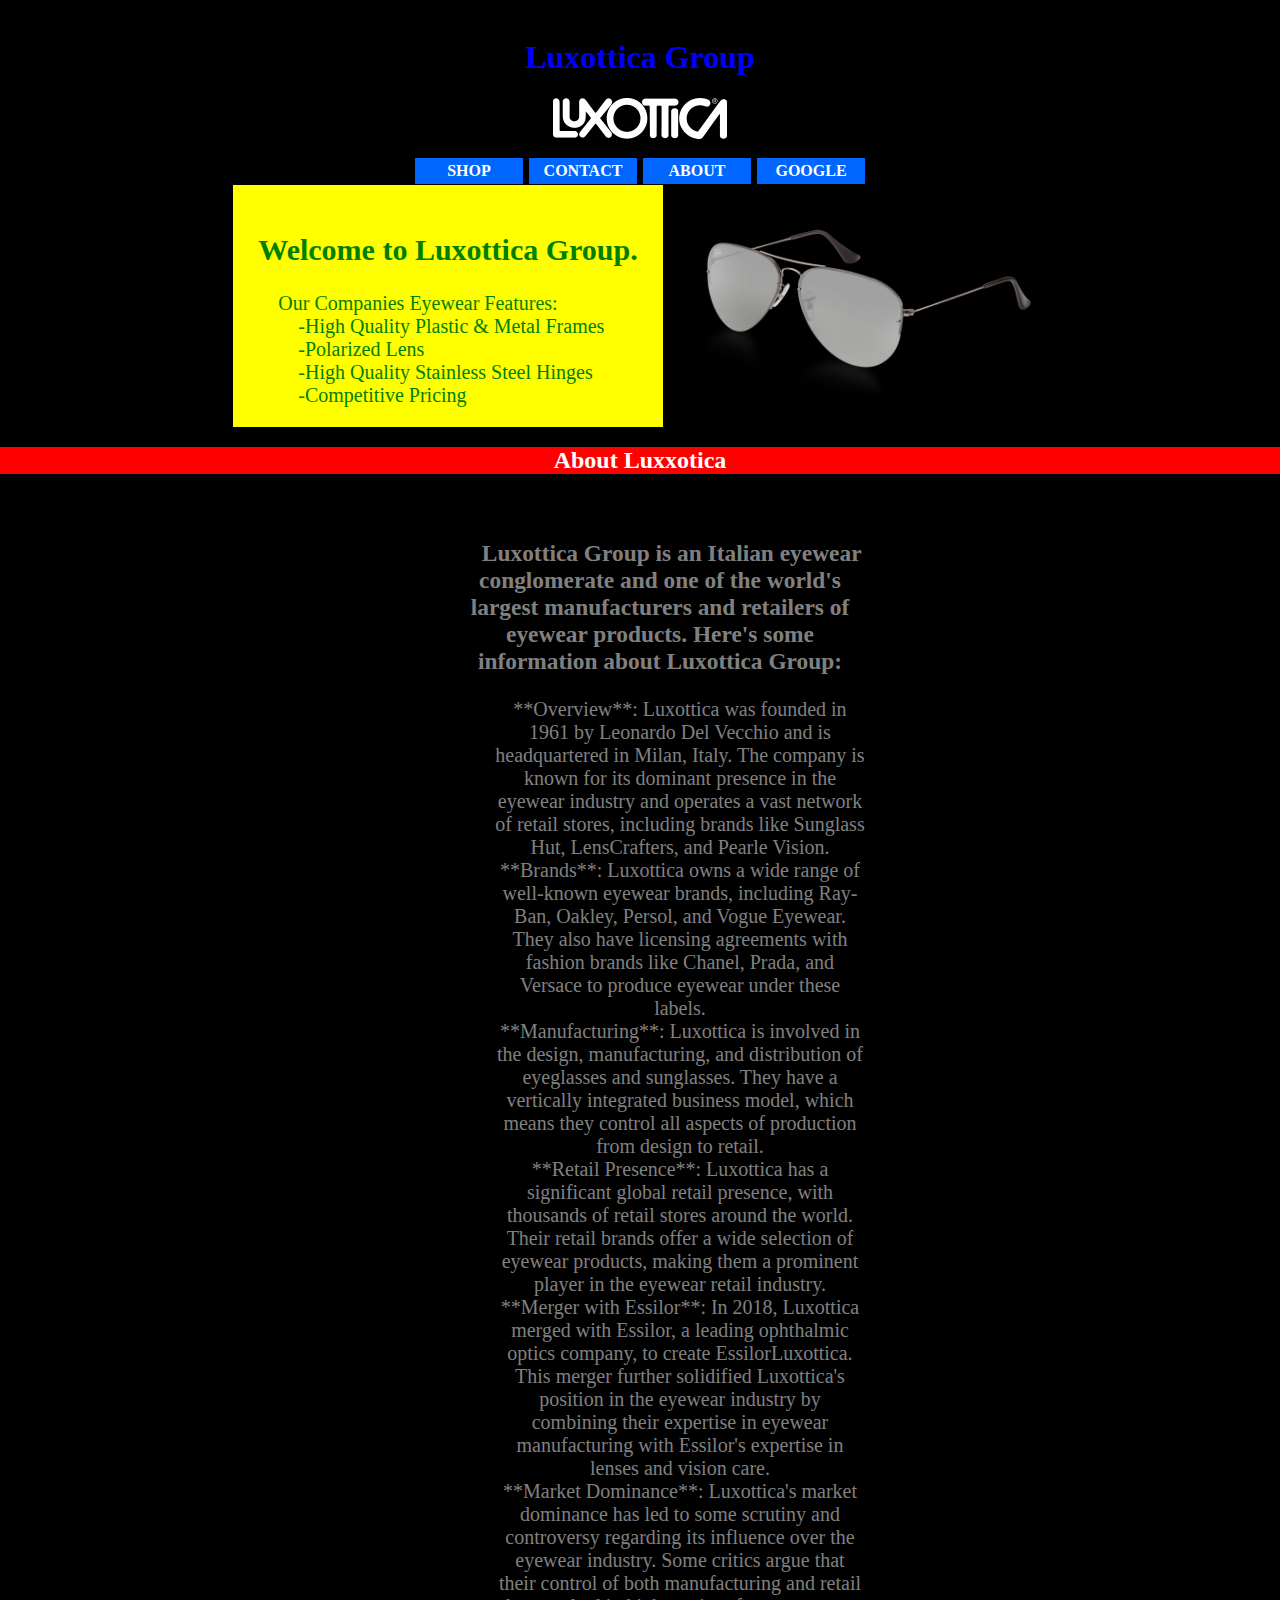
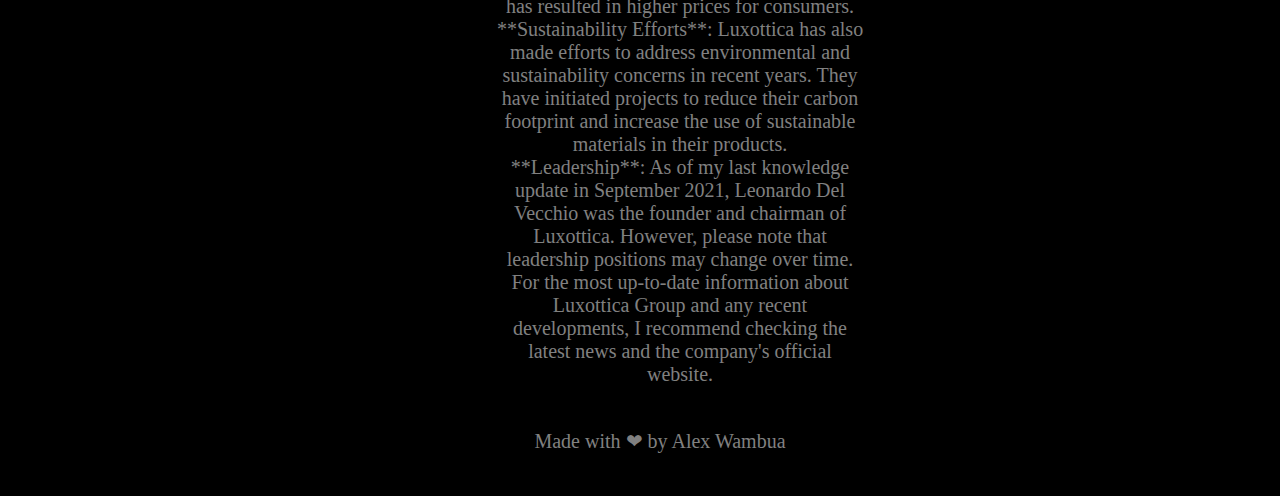
<file: index.html>
<html>
<head>
    <link rel="stylesheet" type="text/css" href="style.css">
    <title>Luxottica Group</title>
    <meta name="author" content="862384966">
</head>
<body>
    
    <div class="Main">
        <br>
		<h1 class="title">Luxottica Group</h1>
        <img src="logo.png">
        <br>
        <br>
		<ul>
            <li class="drop-button">
                <a href="index.html">Shop</a>
                <ul class="drop">
                <li><a target="blank" href="http://www.ray-ban.com/usa/">RayBan</a></li>
                <li><a target="blank" href="http://www.oakley.com/">Oakley</a></li>
                </ul>
            </li>
			<li class="drop-button">
                <a href="contact.html">Contact</a>
                <ul class="drop">
                <li><a target="blank" href="mailto:jzhou200@ucr.edu">Email</a></li>
                <li><a target="blank" href="tel:555-555-5555">Phone</a></li>
                </ul>
            </li>
            <li><a href="about.html">About</a></li>
			<li><a href="https:/google.com" id="google-link">Google</a></li>
        </ul>
		<div class="Text">
        <br>
		   <h2 class="information">Welcome to Luxottica Group.</h2>
           <dl>
           <dt>&emsp;Our Companies Eyewear Features:</dt>
           <dd>-High Quality Plastic & Metal Frames</dd>
           <dd>-Polarized Lens</dd>
           <dd>-High Quality Stainless Steel Hinges</dd>
           <dd>-Competitive Pricing</dd>
           </dl>
        </div>

        <div class="Picture">
		    <img src="ray-ban.png" width="380px">
        </div>
		
		<h2 class="information1">About Luxxotica</h2>
		<div class="Text1">
		    <ul>
				<ol>	
					<br>
					<h3 class="luxxotica">&nbsp;&nbsp;&nbsp;&nbsp;Luxottica Group is an Italian eyewear conglomerate and one of the world's largest manufacturers and retailers of eyewear products. Here's some information about Luxottica Group:</h3>
					<ol class="extrainfo">
						<li>**Overview**: Luxottica was founded in 1961 by Leonardo Del Vecchio and is headquartered in Milan, Italy. The company is known for its dominant presence in the eyewear industry and operates a vast network of retail stores, including brands like Sunglass Hut, LensCrafters, and Pearle Vision.</li>

						<li>**Brands**: Luxottica owns a wide range of well-known eyewear brands, including Ray-Ban, Oakley, Persol, and Vogue Eyewear. They also have licensing agreements with fashion brands like Chanel, Prada, and Versace to produce eyewear under these labels.</li>
					 
						<br>
						<li>**Manufacturing**: Luxottica is involved in the design, manufacturing, and distribution of eyeglasses and sunglasses. They have a vertically integrated business model, which means they control all aspects of production from design to retail.</li>

						<li>**Retail Presence**: Luxottica has a significant global retail presence, with thousands of retail stores around the world. Their retail brands offer a wide selection of eyewear products, making them a prominent player in the eyewear retail industry.</li>

						<li>**Merger with Essilor**: In 2018, Luxottica merged with Essilor, a leading ophthalmic optics company, to create EssilorLuxottica. This merger further solidified Luxottica's position in the eyewear industry by combining their expertise in eyewear manufacturing with Essilor's expertise in lenses and vision care.</li>
					
						<br>
						<li>**Market Dominance**: Luxottica's market dominance has led to some scrutiny and controversy regarding its influence over the eyewear industry. Some critics argue that their control of both manufacturing and retail has resulted in higher prices for consumers.</li>

						<li>**Sustainability Efforts**: Luxottica has also made efforts to address environmental and sustainability concerns in recent years. They have initiated projects to reduce their carbon footprint and increase the use of sustainable materials in their products.</li>
					
						<br>
						<li>**Leadership**: As of my last knowledge update in September 2021, Leonardo Del Vecchio was the founder and chairman of Luxottica. However, please note that leadership positions may change over time.</li>

						<li>For the most up-to-date information about Luxottica Group and any recent developments, I recommend checking the latest news and the company's official website.
					</ol>
					<br>
					<p>Made with &#x2764; by Alex Wambua</p>
					<br>
				</ol>
			</ul>
			
	    
				
		</div>
		
	</div>
	
</body>
</html>
</file>
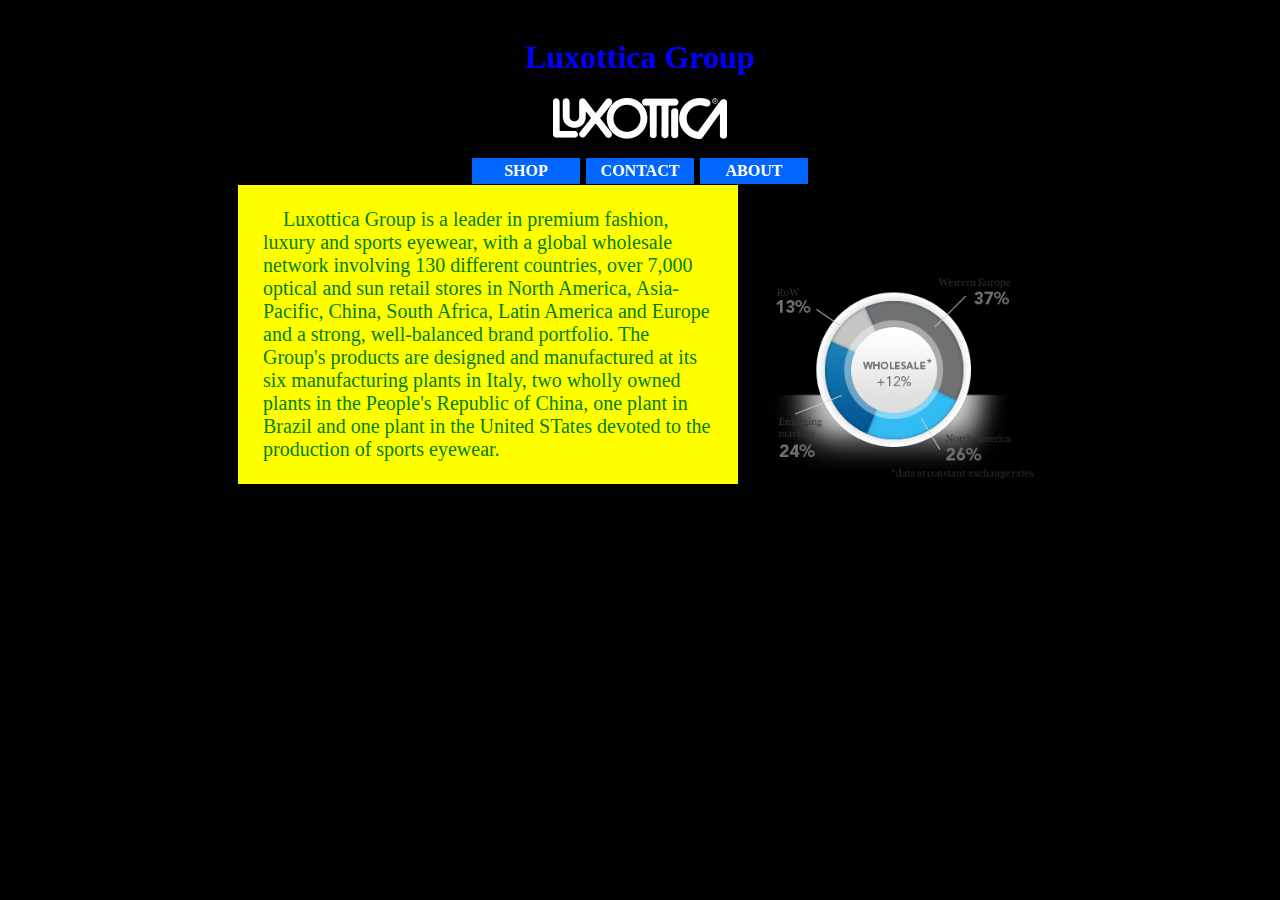
<file: about.html>
<html>
<head>
    <link rel="stylesheet" type="text/css" href="style.css">
    <title>About</title>
    <meta name="author" content="862384966">
</head>
<body>
    <div class="Main">
        <br>
		<h1 class="title">Luxottica Group</h1>
        <img src="logo.png">
        <br>
        <br>
        <ul>
            <li class="drop-button">
                <a href="index.html">Shop</a>
                <ul class="drop">
                <li><a target="blank" href="http://www.ray-ban.com/usa/">RayBan</a></li>
                <li><a target="blank" href="http://www.oakley.com/">Oakley</a></li>
                </ul>
            </li>
            <li class="drop-button">
                <a href="contact.html">Contact</a>
                <ul class="drop">
                <li><a target="blank" href="mailto:jzhou200@ucr.edu">Email</a></li>
                <li><a target="blank" href="tel:555-555-5555">Phone</a></li>
                </ul>
            </li>
            <li><a href="about.html">About</a></li>
        </ul>
		<div class="Text">
		    <br>
            &nbsp;&nbsp;&nbsp;&nbsp;Luxottica Group is a leader in premium fashion, luxury and sports eyewear, with a global wholesale network involving 130 different countries, over 7,000 optical and sun retail stores in North America, Asia-Pacific, China, South Africa, Latin America and Europe and a strong, well-balanced brand portfolio. The Group's products are designed and manufactured at its six manufacturing plants in Italy, two wholly owned plants in the People's Republic of China, one plant in Brazil and one plant in the United STates devoted to the production of sports eyewear.
            <br>
            <br>
			
			
            
		</div>

        <div class="Picture">
		     <img src="sales.png" width="300px">
           
        </div>
        </ul>
    </div>
</body>
</html>
</file>
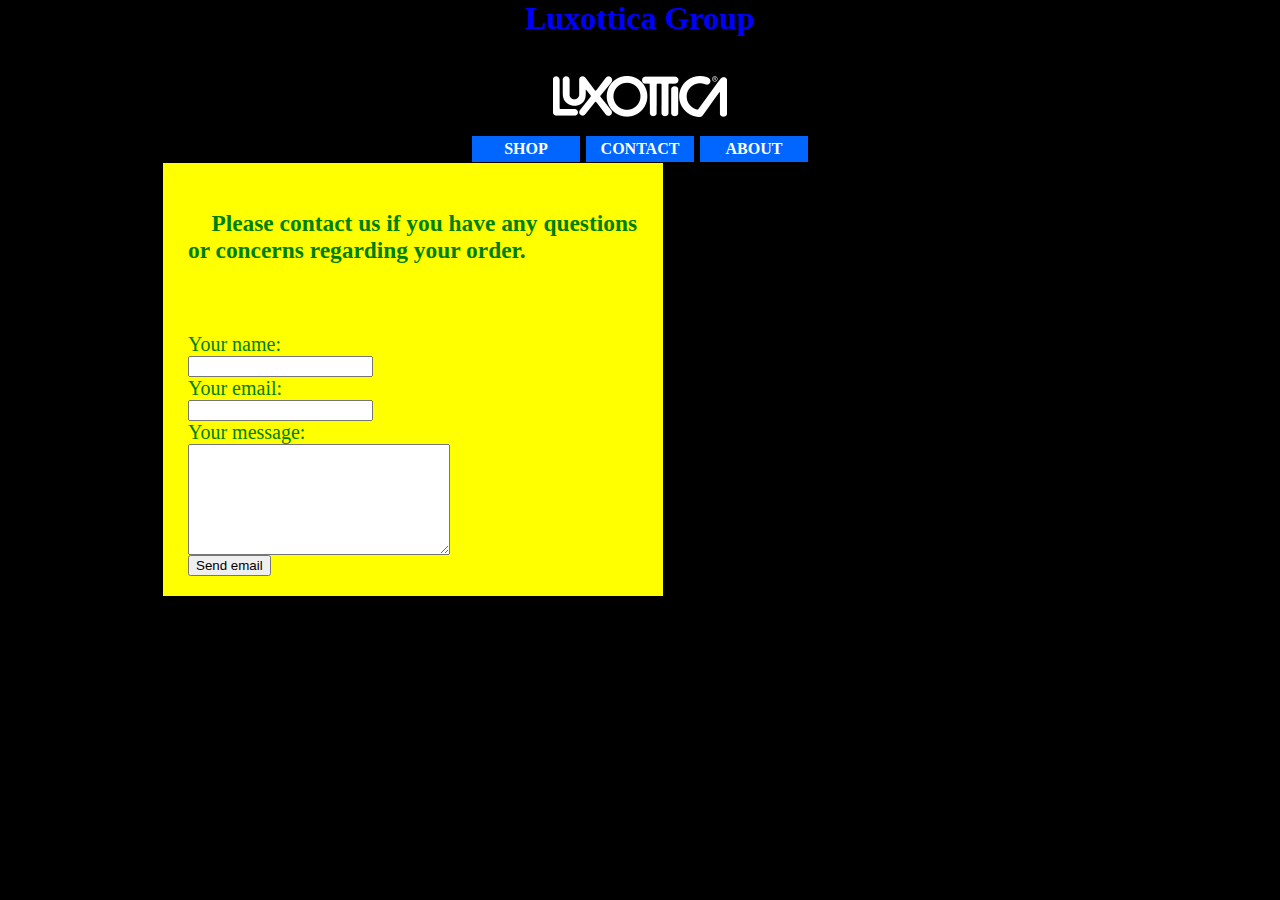
<file: contact.html>
<html>
<head>
    <link rel="stylesheet" type="text/css" href="style.css">
    <title>Luxottica Group</title>
    <meta name="author" content="862384966">
</head>
<body>
    <div class="Main">
	<h1 class="title">Luxottica Group</h1>
        <br>
        <img src="logo.png">
        <br>
        <br>
		<ul>
            <li class="drop-button">
                <a href="index.html">Shop</a>
                <ul class="drop">
                <li><a target="blank" href="http://www.ray-ban.com/usa/">RayBan</a></li>
                <li><a target="blank" href="http://www.oakley.com/">Oakley</a></li>
                </ul>
            </li>
			<li class="drop-button">
                <a href="contact.html">Contact</a>
                <ul class="drop">
                <li><a target="blank" href="mailto:majorthegreatcodes@gmail.com">Email</a></li>
                <li><a target="blank" href="tel:011-598-6953">Phone</a></li>
                </ul>
            </li>
            <li><a href="about.html">About</a></li>
        </ul>
		<div class="Text">
		    <br>
            <h3 id="contact-us">&emsp;Please contact us if you have any questions or concerns regarding your order.</h3>
            <br>
            <br>
            <form method="POST">
            <input type="hidden" name="action" value="submit"> Your name:<br>
            <input name="name" type="text"> <br> Your email:<br>
            <input name="email" type="text"> <br> Your message:<br>
            <textarea name="message" rows="7" cols="30"> </textarea><br>
            <input type="submit" value="Send email">
            </form>
        </div>

        <div class="Picture">
		    <iframe src="https://www.google.com/maps/embed?pb=!1m14!1m8!1m3!1d3308.7491307954456!2d-117.32811099999999!3d33.973287!3m2!1i1024!2i768!4f13.1!3m3!1m2!1s0x0%3A0x10050bdf47721d31!2sUniversity+of+California%2C+Riverside!5e0!3m2!1sen!2sus!4v1405728189381" width="450" height="300" frameborder="0" style="border:0"></iframe>
		    
        </div>
	</div>
</body>
</html>
</file>
<file: style.css>
body{
    background: black;
    margin: 0;
    padding: 0;
}
.Main{
    min-width: 620px;
    text-align: center;
}
ul {
    list-style-type: none;
    margin: 0;
    padding: 0;
}
li {
    display: inline-block;
}
a, a:visited {
    display: block;
    width: 100px;
    font-weight: bold;
    color: #FFFFFF;
    background-color: #0066FF;
    text-align: center;
    border-style: solid;
    border-width: 1px;
    border-color: black;
    padding: 4px;
    text-decoration: none;
    text-transform: uppercase;
}
a:hover, a:active {
    background-color: #6699FF;
}
.Main .drop {
    display: none;
}
.Main li {
    position: relative;
}
.Main li.drop-button:hover .drop {
    display: block;
    position: absolute;
    top: 28px;
    z-index: 1;
}
.Text {
	background: yellow;
    position: left;
    padding-right: 25px;
    padding-left: 25px;
    display: inline-block;
    text-align: left;
    max-width: 450px;
    margin: 0 auto;
    font-size: 20px;
	color: green;
}
.Picture{
    position: right;
    display: inline-block;
    margin: 0 auto;
    font-size: 20px;
}
.title{
	color: blue;
}
.information{
	color: green;
}
#contact-us:hover{
	color: red;
}
.Text1 {
    position: center;
    padding-right: 50px;
    padding-left: 50px;
    display: inline-block;
    text-align: center;
    max-width: 450px;
    margin: 0 auto;
    font-size: 20px;
	color: gray;
}
.information1 {
	background: red;
	color: white;
}
#google-link:link:hover {
	color: blue;
}
#google-link:visited {
	color: red;
}

}
h2[class~=information1] {
	background: black;
}

}
ol[class~=extrainfo] {
	
	color: white;
}
</file>
